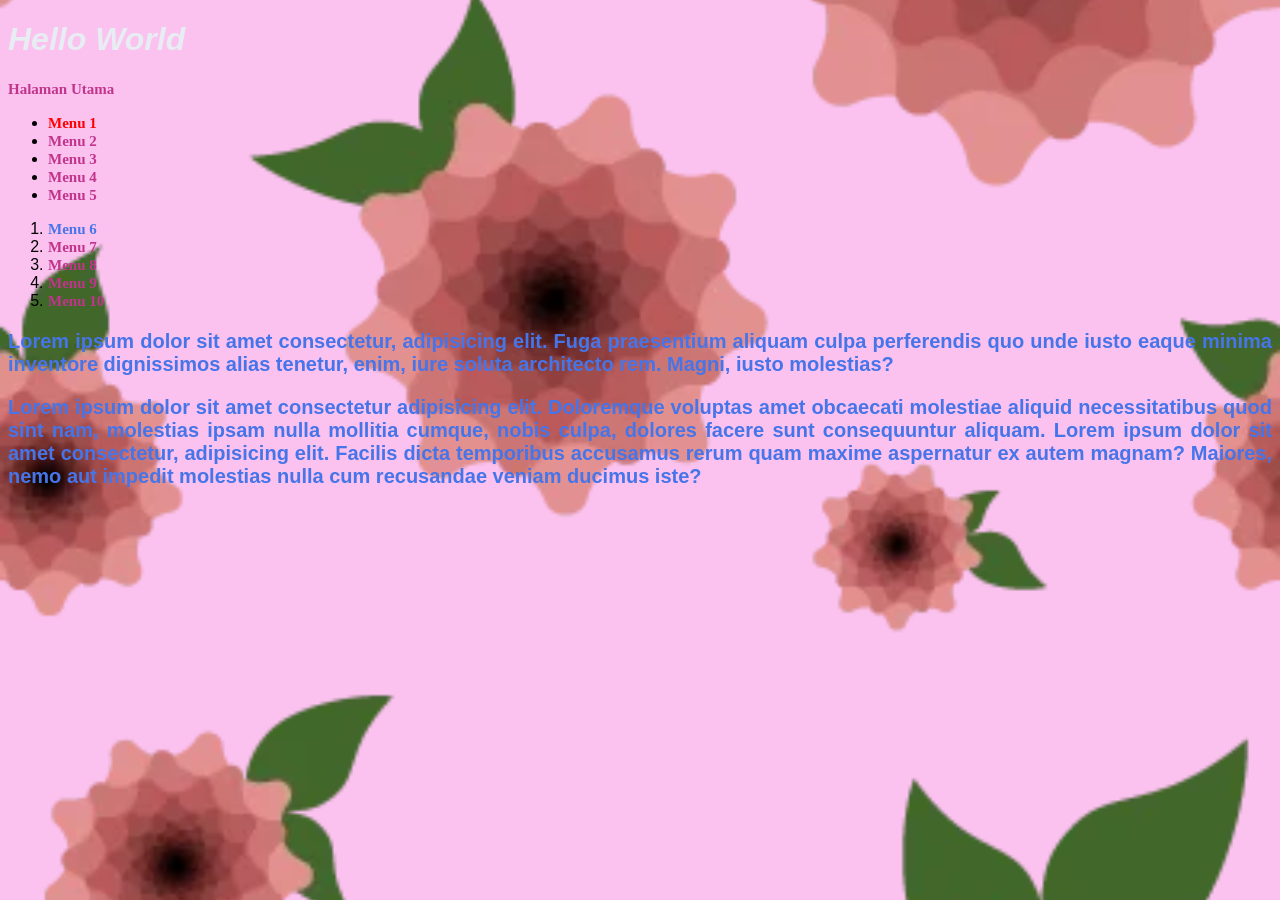
<file: css-dasar/index.html>
<!DOCTYPE html>
<html lang="en">
<head>
    <meta charset="UTF-8">
    <meta name="viewport" content="width=device-width, initial-scale=1.0">
    <title>CSS DASAR</title>
    <link rel="stylesheet" href="style.css">
</head>
<body>
    <h1>Hello World</h1>
    <a href="index.html">Halaman Utama</a>

    <ul>
        <li><a href="a" id="menu1">Menu 1</a></li>
        <li><a href="a" id="menu2">Menu 2</a></li>
        <li><a href="a" id="menu3">Menu 3</a></li>
        <li><a href="a" id="menu4">Menu 4</a></li>
        <li><a href="a" id="menu5">Menu 5</a></li> 
    </ul>

    <ol>
        <li><a href="a" id="menu6">Menu 6</a></li>
        <li><a href="a" id="menu7">Menu 7</a></li>
        <li><a href="a" id="menu8">Menu 8</a></li>
        <li><a href="a" id="menu9">Menu 9</a></li>
        <li><a href="a" id="menu10">Menu 10</a></li>
    </ol>

    <p class="cetak-tebal">Lorem ipsum dolor sit amet consectetur, adipisicing elit. Fuga praesentium aliquam culpa perferendis quo unde iusto eaque minima inventore dignissimos alias tenetur, enim, iure soluta architecto rem. Magni, iusto molestias?</p>

    <p>Lorem ipsum dolor sit amet consectetur adipisicing elit. Doloremque voluptas amet obcaecati molestiae aliquid necessitatibus quod sint nam, molestias ipsam nulla mollitia cumque, nobis culpa, dolores facere sunt consequuntur aliquam. Lorem ipsum dolor sit amet consectetur, adipisicing elit. Facilis dicta temporibus accusamus rerum quam maxime aspernatur ex autem magnam? Maiores, nemo aut impedit molestias nulla cum recusandae veniam ducimus iste?</p>
</body>
</html>
</file>
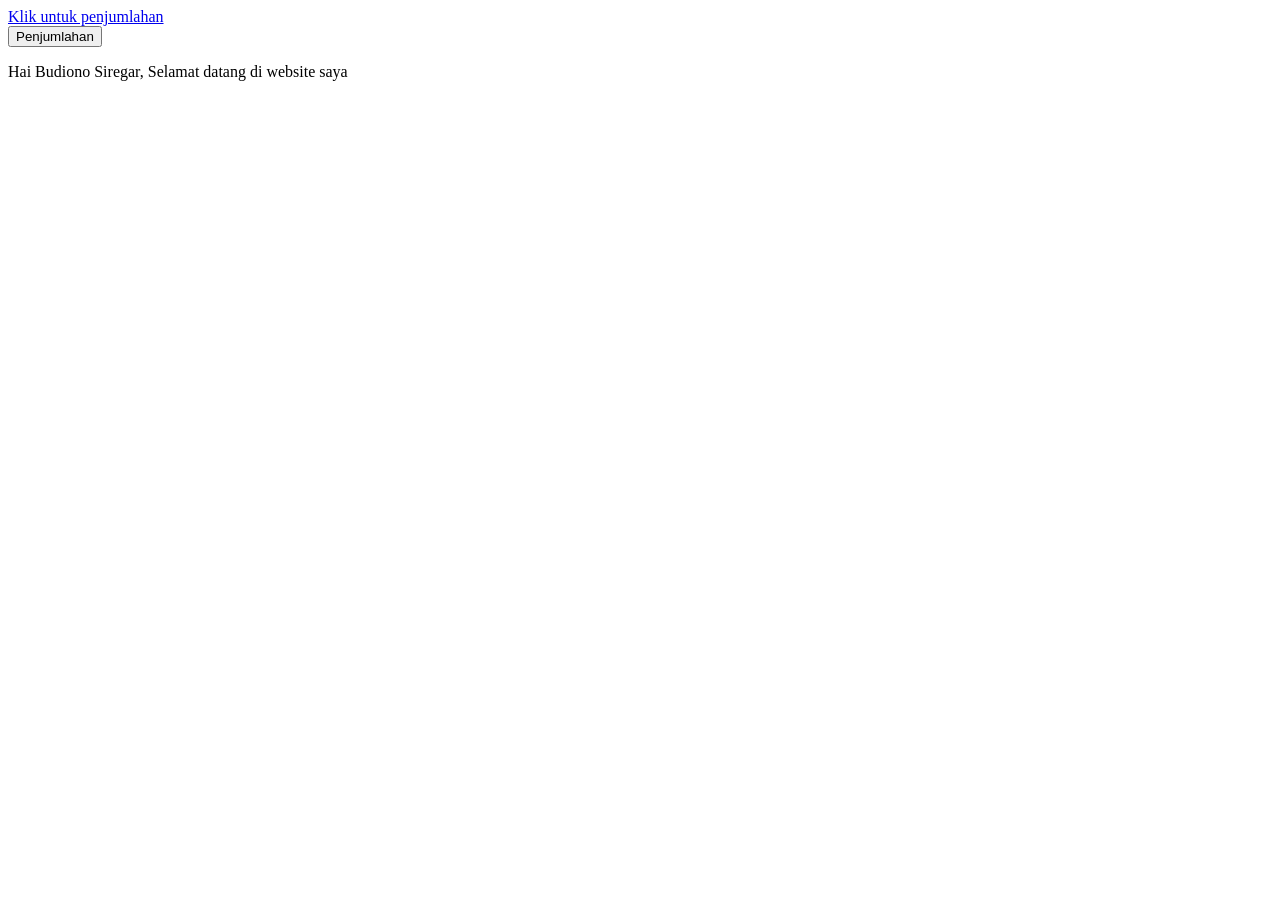
<file: js-dasar/Index.html>
<!DOCTYPE html>
<html lang="en">
<head>
    <meta charset="UTF-8">
    <meta name="viewport" content="width=device-width, initial-scale=1.0">
    <title>JavaScript Dasar</title>
</head>
<body>
    <div>
        <a href="javascript: penjumlahan()">Klik untuk penjumlahan</a><br>
        <button onclick="penjumlahan()">Penjumlahan</button><br>
    </div>
    <p id="demo"></p>

    <script src="Script.js"></script>
</body>
</html>
</file>
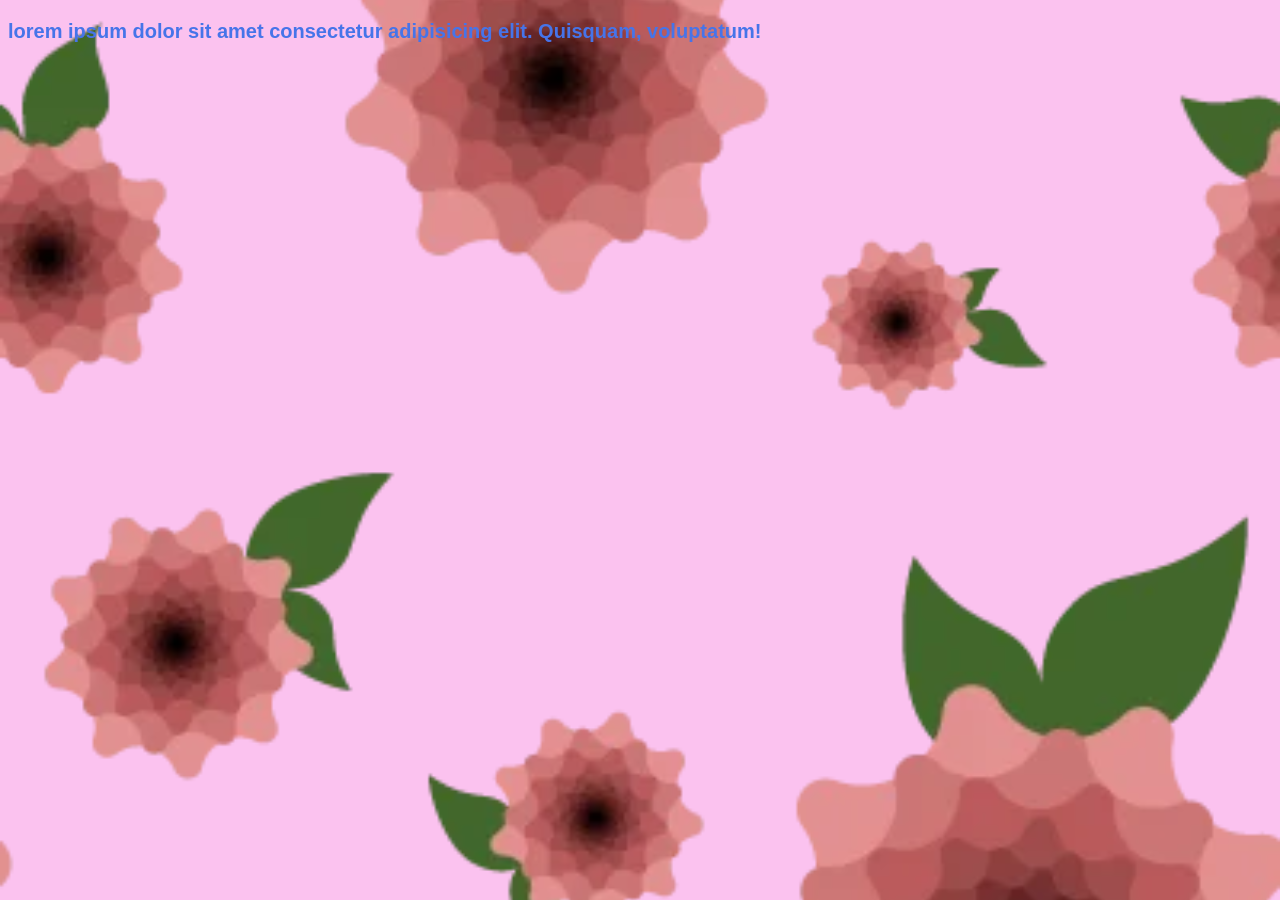
<file: css-dasar/halaman-dua.html>
<!DOCTYPE html>
<html lang="en">
<head>
    <meta charset="UTF-8">
    <meta name="viewport" content="width=device-width, initial-scale=1.0">
    <title>Document</title>
    <link rel="stylesheet" href="style.css">
</head>
<body>
    <p>lorem ipsum dolor sit amet consectetur adipisicing elit. Quisquam, voluptatum!</p>
</body>
</html>
</file>
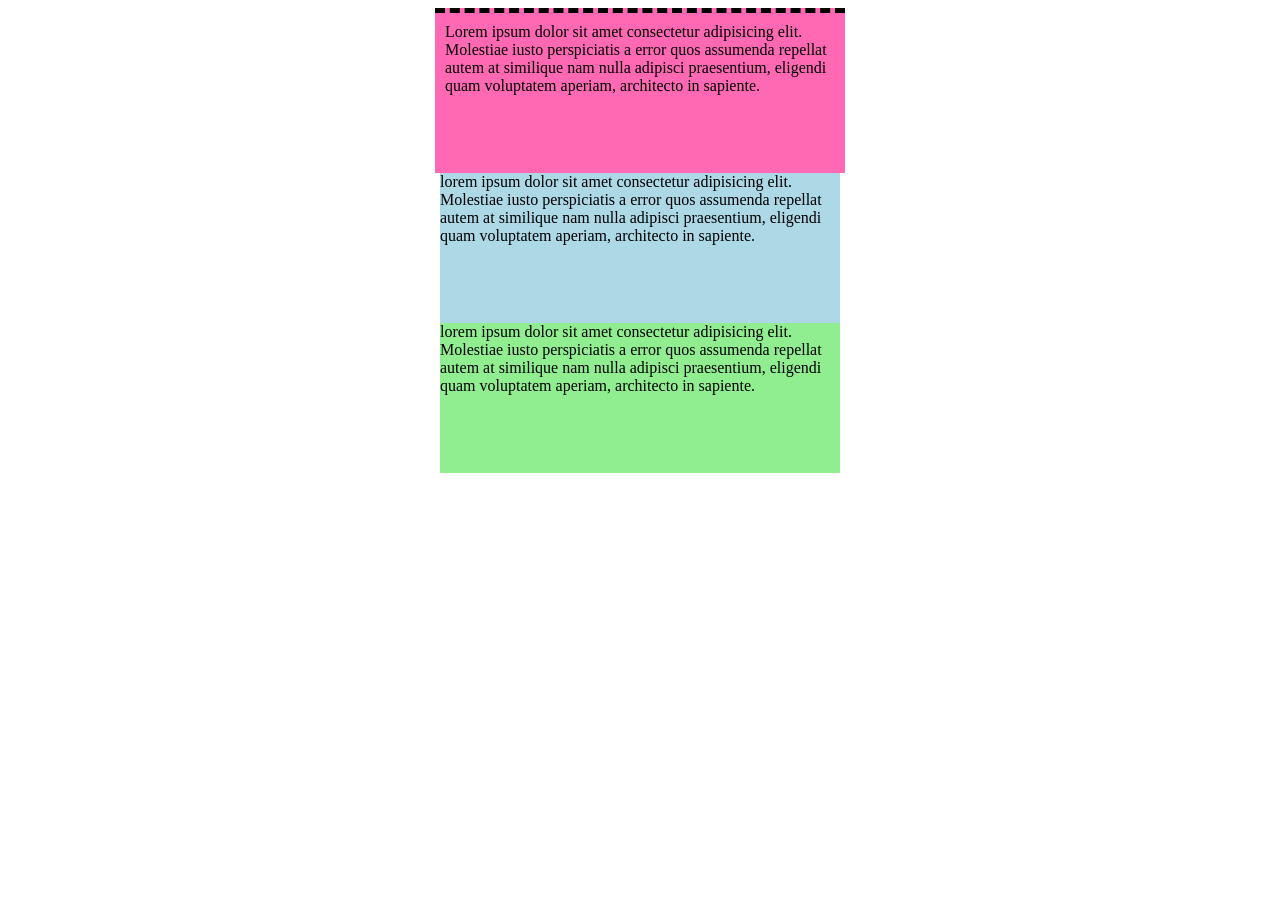
<file: css-layouting/dimensi.html>
<!DOCTYPE html>
<html lang="en">
<head>
    <meta charset="UTF-8">
    <meta name="viewport" content="width=device-width, initial-scale=1.0">
    <title>Dimensi</title>
    <link rel="stylesheet" href="dimensi.css">
</head>
<body>
    <!-- <div class="kotak">
        Tulisan didalam kotak ini akan menyesuaikan dengan ukuran kotak. Jika ukuran kotak diperbesar, maka tulisan juga akan ikut membesar. Begitu juga sebaliknya, jika ukuran kotak diperkecil, maka tulisan juga akan ikut mengecil.
        Lorem ipsum dolor sit amet consectetur adipisicing elit. Libero ad magni vel, provident repellendus repellat saepe. Asperiores dolore, exercitationem ipsum explicabo veritatis aliquam adipisci qui nesciunt et aliquid? Dolor, deleniti? lorem ipsum dolor sit amet consectetur adipisicing elit. Libero ad magni vel, provident repellendus repellat saepe. Asperiores dolore, exercitationem ipsum explicabo veritatis aliquam adipisci qui nesciunt et aliquid? Dolor, deleniti? Lorem ipsum dolor sit amet consectetur adipisicing elit. Libero ad magni vel, provident repellendus repellat saepe. Asperiores dolore, exercitationem ipsum explicabo veritatis aliquam adipisci qui nesciunt et aliquid? Dolor, deleniti? lorem ipsum dolor sit amet consectetur adipisicing elit. Libero ad magni vel, provident repellendus repellat saepe. Asperiores dolore, exercitationem ipsum explicabo veritatis aliquam adipisci qui nesciunt et aliquid? Dolor, deleniti? Lorem ipsum dolor sit amet consectetur adipisicing elit. Libero ad magni vel, provident repellendus repellat saepe. Asperiores dolore, exercitationem ipsum explicabo veritatis aliquam adipisci qui nesciunt et aliquid? Dolor, deleniti? Lorem ipsum dolor sit amet consectetur adipisicing elit. Libero ad magni vel, provident repellendus repellat saepe. Asperiores dolore, exercitationem ipsum explicabo veritatis aliquam adipisci qui nesciunt et aliquid? Dolor, deleniti?
    </div> -->
    <div class="satu">
        Lorem ipsum dolor sit amet consectetur adipisicing elit. Molestiae iusto perspiciatis a error quos assumenda repellat autem at similique nam nulla adipisci praesentium, eligendi quam voluptatem aperiam, architecto in sapiente.
    </div>
    <div class="dua">
        lorem ipsum dolor sit amet consectetur adipisicing elit. Molestiae iusto perspiciatis a error quos assumenda repellat autem at similique nam nulla adipisci praesentium, eligendi quam voluptatem aperiam, architecto in sapiente.
    </div>
    <div class="tiga">
        lorem ipsum dolor sit amet consectetur adipisicing elit. Molestiae iusto perspiciatis a error quos assumenda repellat autem at similique nam nulla adipisci praesentium, eligendi quam voluptatem aperiam, architecto in sapiente.
    </div>
</body>
</html>
</file>
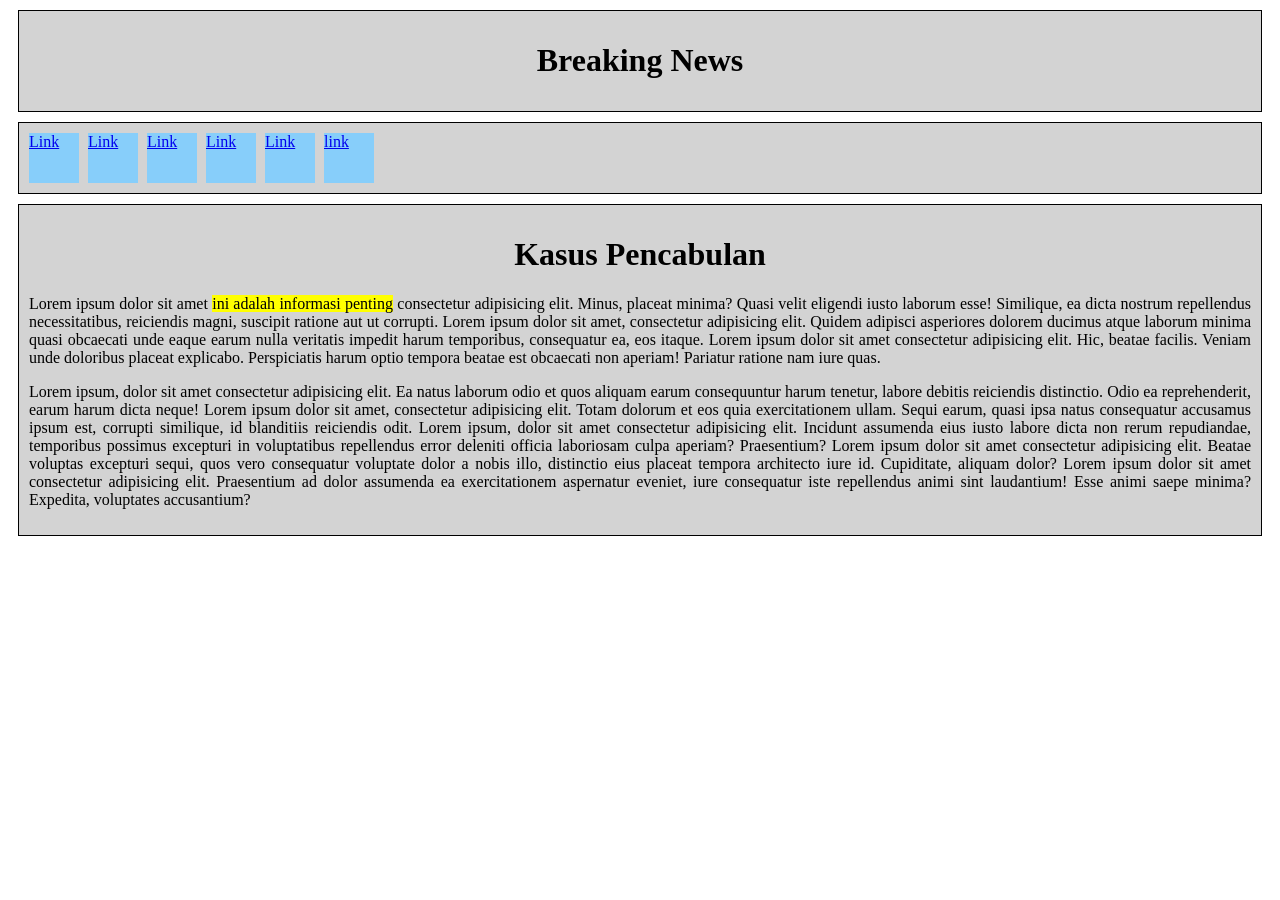
<file: css-layouting/display.html>
<!DOCTYPE html>
<html lang="en">
<head>
    <meta charset="UTF-8">
    <meta name="viewport" content="width=device-width, initial-scale=1.0">
    <title>Display</title>
    <link rel="stylesheet" href="style.css">
</head>
<body>
    <div class="header">
        <h1 align="center">Breaking News</h1>
    </div>
    <div class="navigasi">
        <a href="a">Link</a>
        <a href="a">Link</a>
        <a href="a">Link</a>
        <a href="a">Link</a>
        <a href="a">Link</a>
        <a href="a">link</a>
    </div>
    <div class="artikel">
        <h1 align="center">Kasus Pencabulan</h1>
        <p>
            Lorem ipsum dolor sit amet <span>ini adalah informasi penting</span> consectetur adipisicing elit. Minus, placeat minima? Quasi velit eligendi iusto laborum esse! Similique, ea dicta nostrum repellendus necessitatibus, reiciendis magni, suscipit ratione aut ut corrupti. Lorem ipsum dolor sit amet, consectetur adipisicing elit. Quidem adipisci asperiores dolorem ducimus atque laborum minima quasi obcaecati unde eaque earum nulla veritatis impedit harum temporibus, consequatur ea, eos itaque. Lorem ipsum dolor sit amet consectetur adipisicing elit. Hic, beatae facilis. Veniam unde doloribus placeat explicabo. Perspiciatis harum optio tempora beatae est obcaecati non aperiam! Pariatur ratione nam iure quas.
        </p>
    
        <p>
            Lorem ipsum, dolor sit amet consectetur adipisicing elit. Ea natus laborum odio et quos aliquam earum consequuntur harum tenetur, labore debitis reiciendis distinctio. Odio ea reprehenderit, earum harum dicta neque! Lorem ipsum dolor sit amet, consectetur adipisicing elit. Totam dolorum et eos quia exercitationem ullam. Sequi earum, quasi ipsa natus consequatur accusamus ipsum est, corrupti similique, id blanditiis reiciendis odit. Lorem ipsum, dolor sit amet consectetur adipisicing elit. Incidunt assumenda eius iusto labore dicta non rerum repudiandae, temporibus possimus excepturi in voluptatibus repellendus error deleniti officia laboriosam culpa aperiam? Praesentium? Lorem ipsum dolor sit amet consectetur adipisicing elit. Beatae voluptas excepturi sequi, quos vero consequatur voluptate dolor a nobis illo, distinctio eius placeat tempora architecto iure id. Cupiditate, aliquam dolor? Lorem ipsum dolor sit amet consectetur adipisicing elit. Praesentium ad dolor assumenda ea exercitationem aspernatur eveniet, iure consequatur iste repellendus animi sint laudantium! Esse animi saepe minima? Expedita, voluptates accusantium?
        </p>
    </div>


    
</body>
</html>
</file>
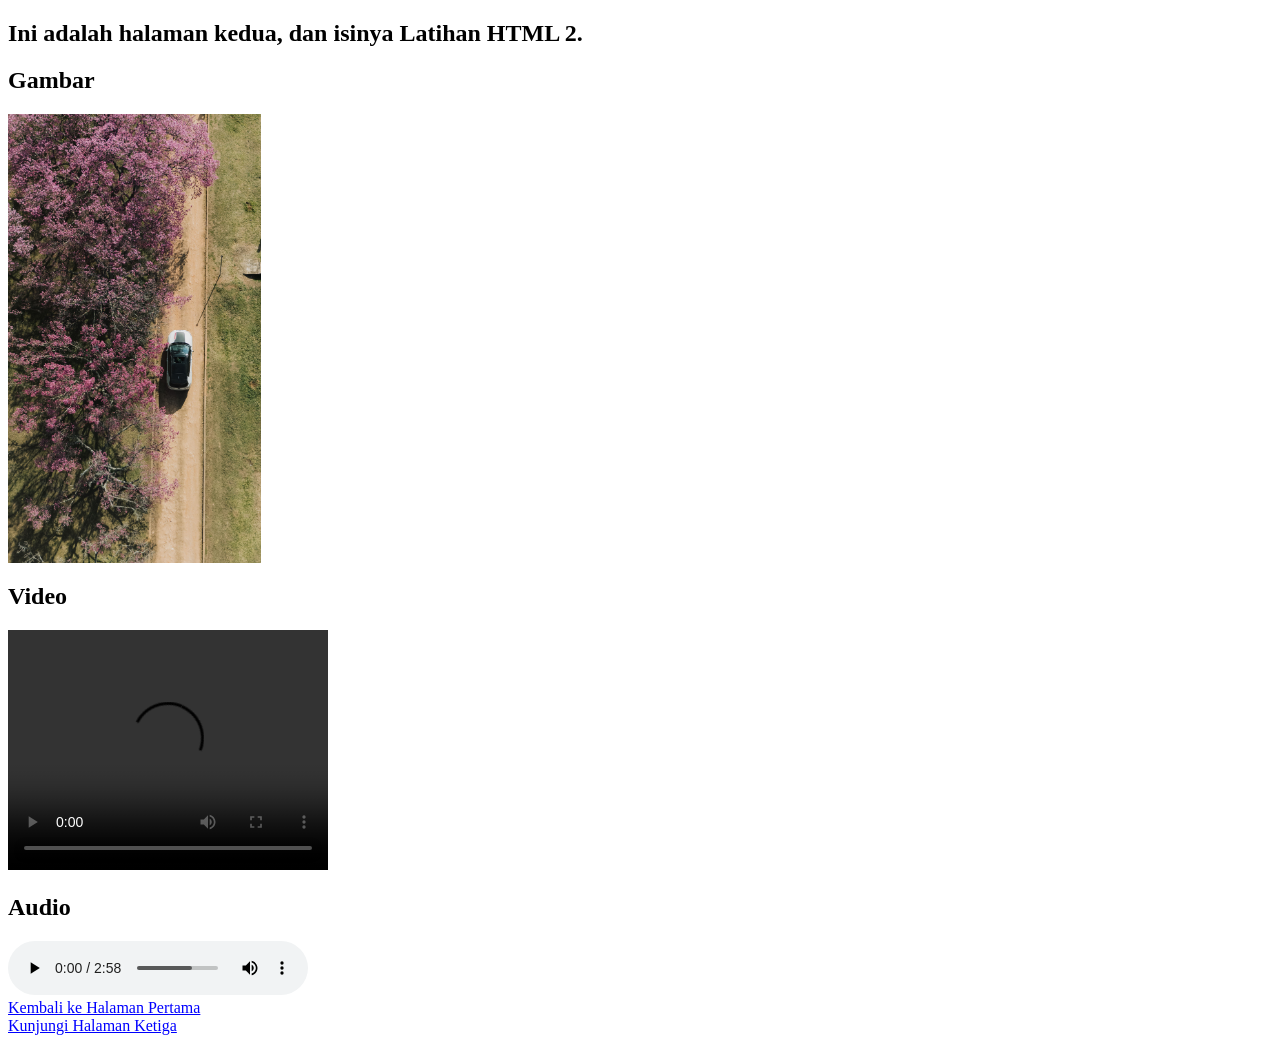
<file: web_dasar/PERTEMUAN 2/halaman__dua.html>
<!DOCTYPE html>
<html lang="en">
<head>
    <meta charset="UTF-8">
    <meta name="viewport" content="width=device-width, initial-scale=1.0">
    <title>Document</title>
</head>
<body>
    <h2 style="color: Black; text-align: left;">Ini adalah halaman kedua, dan isinya Latihan HTML 2.</h2>

    <h2 style="color: Black; text-align: left;">Gambar</h2>
    <img src="gambar1.jpg" alt="Mobil shot dari atas" style="display: block; margin: 0px; max-width: 20%; height: auto; text-align: left;">
    <h2 style="color: Black; text-align: left;">Video</h2>
    <video width="320" height="240" controls>
        <source src="video1.mp4" type="video/mp4">
    </video> <br>

    <h2 style="color: Black; text-align: left;">Audio</h2>
    <audio controls>
        <source src="audio1.mp3" type="audio/mpeg">
    </audio> <br>
    <a href="/PERTEMUAN 2/halaman__satu.html" style="color: Blue; text-decoration: underline;">Kembali ke Halaman Pertama</a> <br>
    <a href="/PERTEMUAN 2/pages/halaman__tiga.html" style="color: Blue; text-decoration: underline;">Kunjungi Halaman Ketiga</a>

    
</body>
</html>
</file>
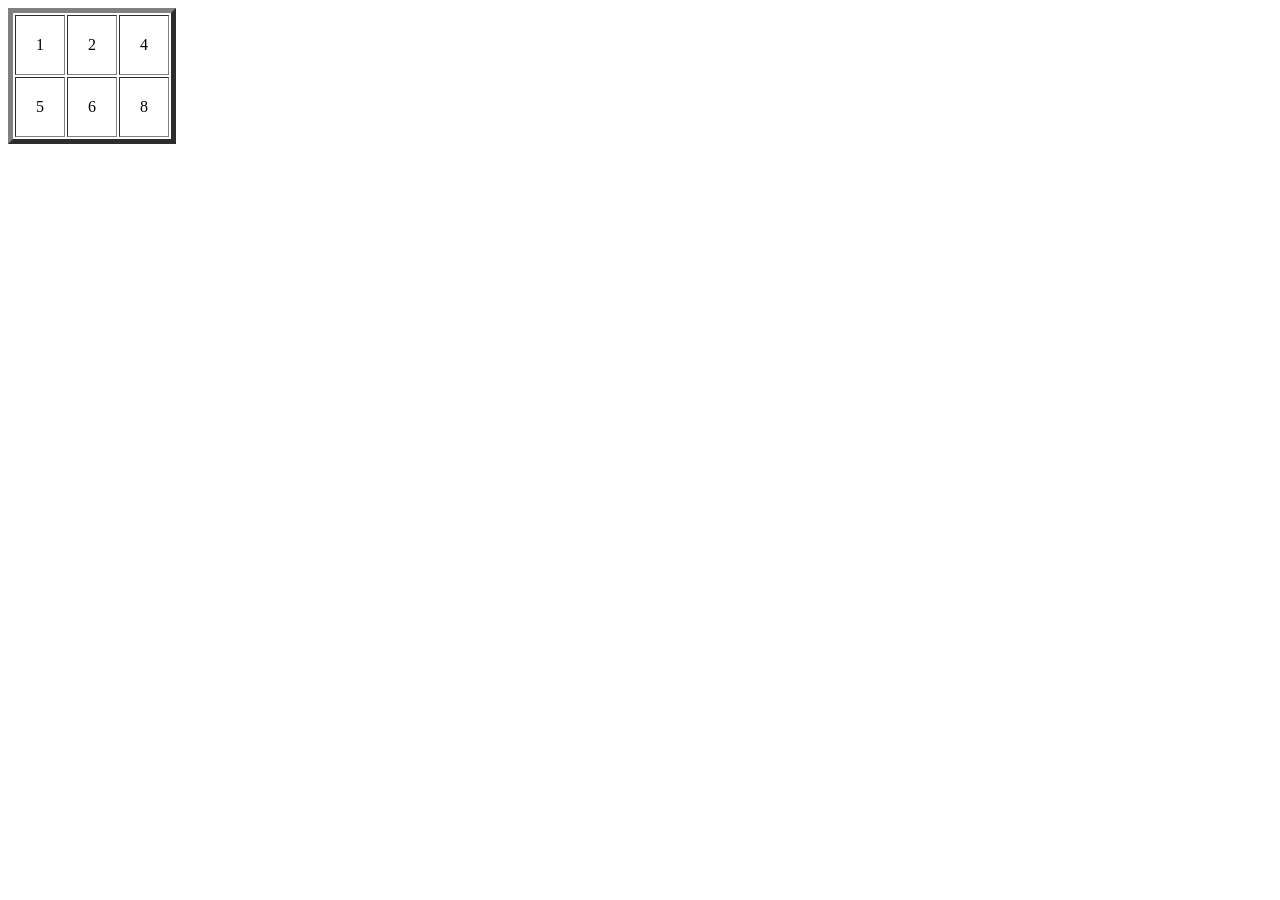
<file: web_dasar/PERTEMUAN 2/halaman_empat.html>
<!DOCTYPE html>
<html lang="en">
<head>
    <meta charset="UTF-8">
    <meta name="viewport" content="width=device-width, initial-scale=1.0">
    <title>Document</title>
</head>
<body>
    <table border="5" cellpadding="20">
        <tr rowspan="2">
            <td>1</td>
            <td colspan="2">2</td>
           
            <td>4</td>
        </tr>
        <tr>
            <td >5</td>
            <td colspan="2">6</td>
           
            <td>8</td>
        </tr>
    </table>
</body>
</html>
</file>
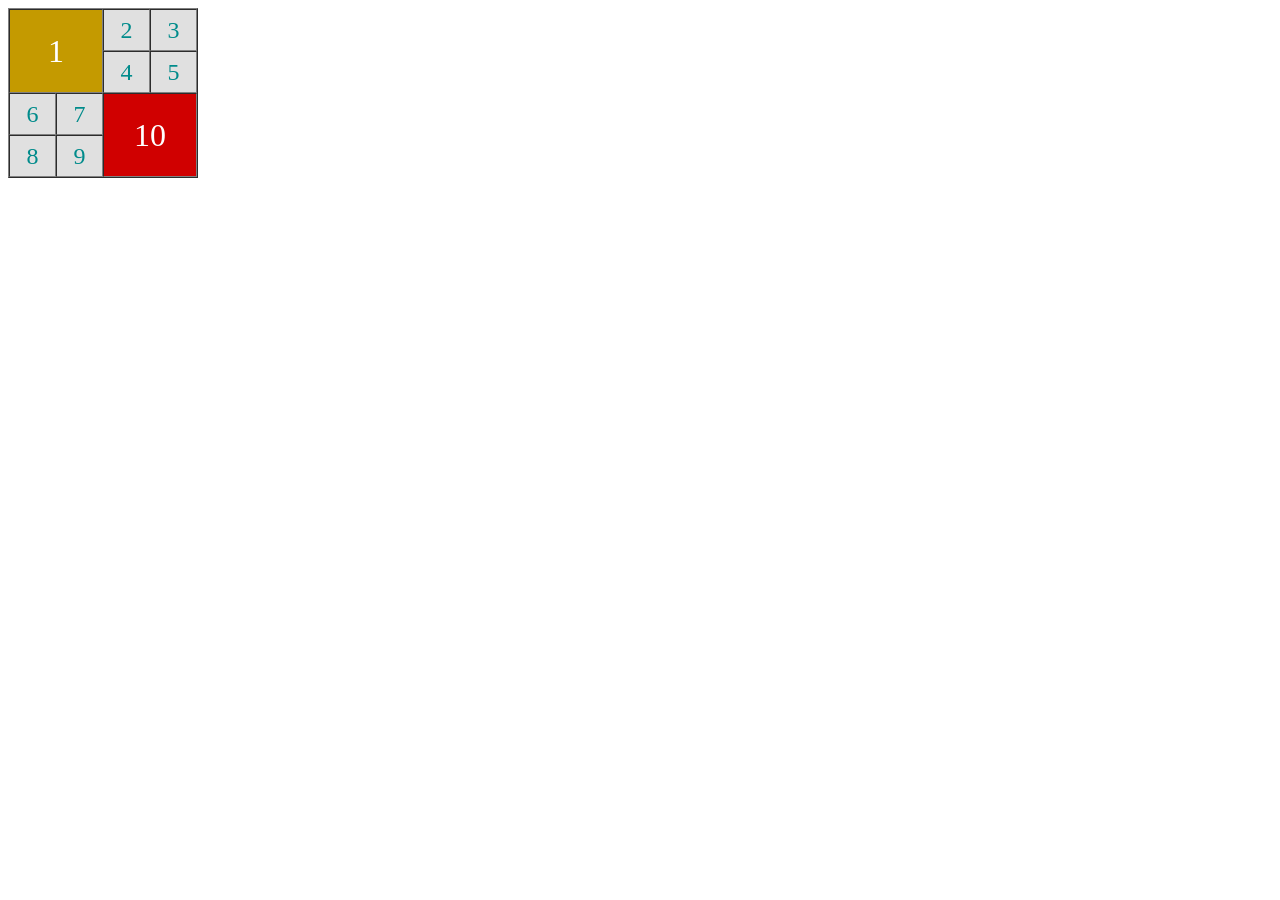
<file: web_dasar/PERTEMUAN 2/LatihanP2.html>
<!DOCTYPE html>

<html>

<head>

    <title>Tabel Angka</title>

</head>

<body>

<table border="1" cellspacing="0" cellpadding="0" width="190" height="160">

    <tr>


        <td rowspan="2" colspan="2" bgcolor="#C49A00" align="center">

            <font color="white" size="6">1</font>

        </td>


        <td width="45" height="40" bgcolor="#E0E0E0" align="center">

            <font color="#008B8B" size="5">2</font>

        </td>


        <td width="45" bgcolor="#E0E0E0" align="center">

            <font color="#008B8B" size="5">3</font>

        </td>

    </tr>


    <tr>


        <td height="40" bgcolor="#E0E0E0" align="center">

            <font color="#008B8B" size="5">4</font>

        </td>


        <td bgcolor="#E0E0E0" align="center">

            <font color="#008B8B" size="5">5</font>

        </td>

    </tr>


    <tr>


        <td width="45" height="40" bgcolor="#E0E0E0" align="center">

            <font color="#008B8B" size="5">6</font>

        </td>


        <td bgcolor="#E0E0E0" align="center">

            <font color="#008B8B" size="5">7</font>

        </td>


        <td rowspan="2" colspan="2" bgcolor="#D00000" align="center">

            <font color="white" size="6">10</font>

        </td>

    </tr>


    <tr>


        <td height="40" bgcolor="#E0E0E0" align="center">

            <font color="#008B8B" size="5">8</font>

        </td>


        <td bgcolor="#E0E0E0" align="center">

            <font color="#008B8B" size="5">9</font>

        </td>

    </tr>

</table>
</body>

</html>
</file>
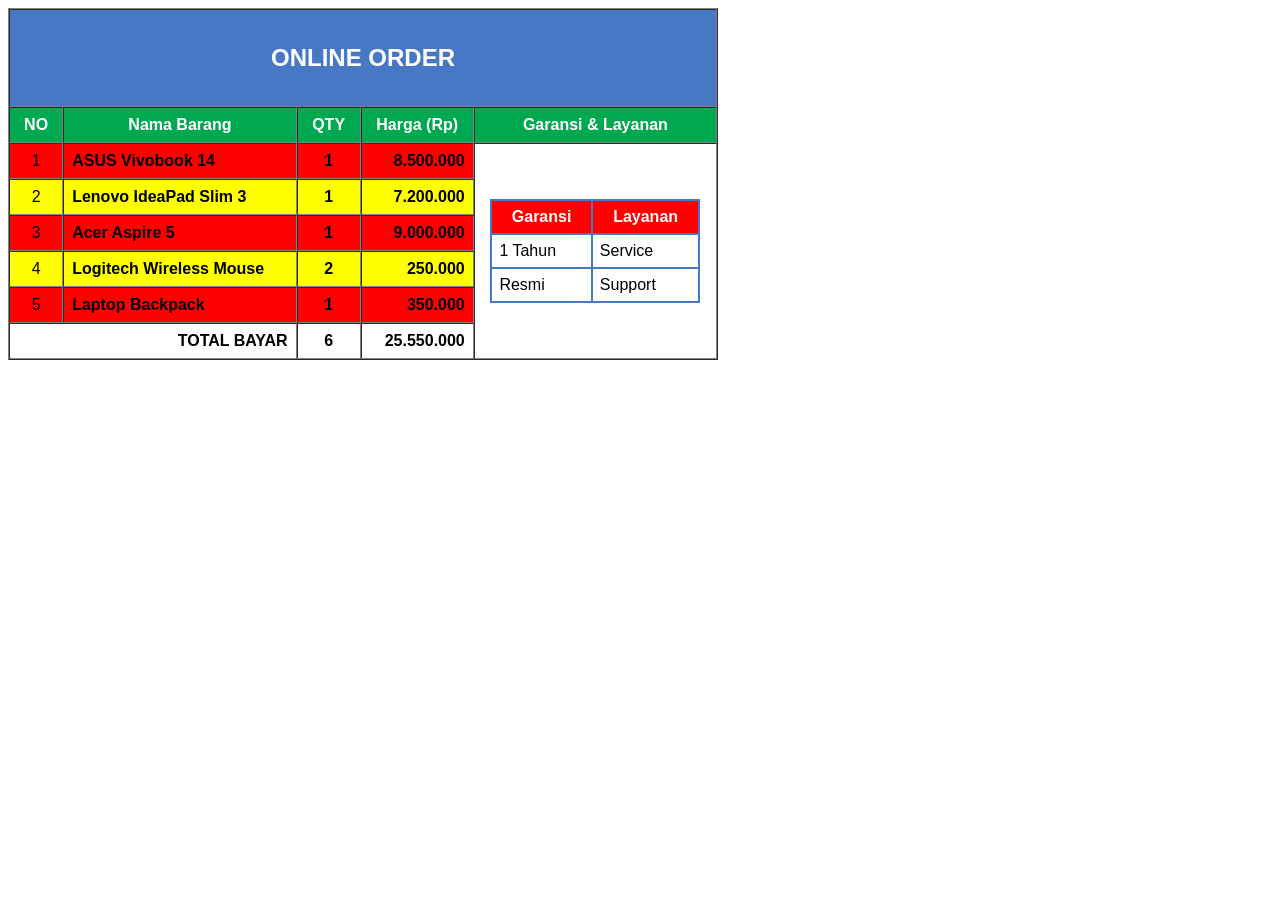
<file: web_dasar/TUGAS/TugasPertemuan2.html>
<!DOCTYPE html>

<html>

<head>

    <title>Online Order</title>

</head>

<body>

<table border="1" cellspacing="0" cellpadding="8" width="710">


    <tr>

        <th colspan="5" height="80" bgcolor="#4778C5">

            <font face="Arial" color="white" size="5">

                ONLINE ORDER

            </font>

        </th>

    </tr>


    <tr bgcolor="#00A94F">

        <th width="40">

            <font face="Arial" color="white">NO</font>

        </th>

        <th width="260">

            <font face="Arial" color="white">Nama Barang</font>

        </th>

        <th width="50">

            <font face="Arial" color="white">QTY</font>

        </th>

        <th width="100">

            <font face="Arial" color="white">Harga (Rp)</font>

        </th>

        <th width="230">

            <font face="Arial" color="white">Garansi & Layanan</font>

        </th>

    </tr>



    <tr bgcolor="#FF0000">

        <td align="center">

            <font face="Arial">1</font>

        </td>

        <td>

            <font face="Arial"><b>ASUS Vivobook 14</b></font>

        </td>

        <td align="center">

            <font face="Arial"><b>1</b></font>

        </td>

        <td align="right">

            <font face="Arial"><b>8.500.000</b></font>

        </td>


        <td rowspan="6" valign="middle" align="center" bgcolor="white">

            <table border="1" cellspacing="0" cellpadding="7" width="210" bordercolor="#4778C5">

                <tr bgcolor="#FF0000">

                    <th>

                        <font face="Arial" color="white">Garansi</font>

                    </th>

                    <th>

                        <font face="Arial" color="white">Layanan</font>

                    </th>

                </tr>

                <tr>

                    <td bgcolor="white">

                        <font face="Arial">1 Tahun</font>

                    </td>

                    <td bgcolor="white">

                        <font face="Arial">Service</font>

                    </td>

                </tr>

                <tr>

                    <td bgcolor="white">

                        <font face="Arial">Resmi</font>

                    </td>

                    <td bgcolor="white">

                        <font face="Arial">Support</font>

                    </td>

                </tr>

            </table>

        </td>

    </tr>



    <tr bgcolor="#FFFF00">

        <td align="center">

            <font face="Arial">2</font>

        </td>

        <td>

            <font face="Arial"><b>Lenovo IdeaPad Slim 3</b></font>

        </td>

        <td align="center">

            <font face="Arial"><b>1</b></font>

        </td>

        <td align="right">

            <font face="Arial"><b>7.200.000</b></font>

        </td>

    </tr>



    <tr bgcolor="#FF0000">

        <td align="center">

            <font face="Arial">3</font>

        </td>

        <td>

            <font face="Arial"><b>Acer Aspire 5</b></font>

        </td>

        <td align="center">

            <font face="Arial"><b>1</b></font>

        </td>

        <td align="right">

            <font face="Arial"><b>9.000.000</b></font>

        </td>

    </tr>



    <tr bgcolor="#FFFF00">

        <td align="center">

            <font face="Arial">4</font>

        </td>

        <td>

            <font face="Arial"><b>Logitech Wireless Mouse</b></font>

        </td>

        <td align="center">

            <font face="Arial"><b>2</b></font>

        </td>

        <td align="right">

            <font face="Arial"><b>250.000</b></font>

        </td>

    </tr>



    <tr bgcolor="#FF0000">

        <td align="center">

            <font face="Arial">5</font>

        </td>

        <td>

            <font face="Arial"><b>Laptop Backpack</b></font>

        </td>

        <td align="center">

            <font face="Arial"><b>1</b></font>

        </td>

        <td align="right">

            <font face="Arial"><b>350.000</b></font>

        </td>

    </tr>


    <tr>

        <th colspan="2" align="right">

            <font face="Arial">TOTAL BAYAR</font>

        </th>

        <th>

            <font face="Arial">6</font>

        </th>

        <th align="right">

            <font face="Arial">25.550.000</font>

        </th>

    </tr>

</table>

</body>

</html>
</file>
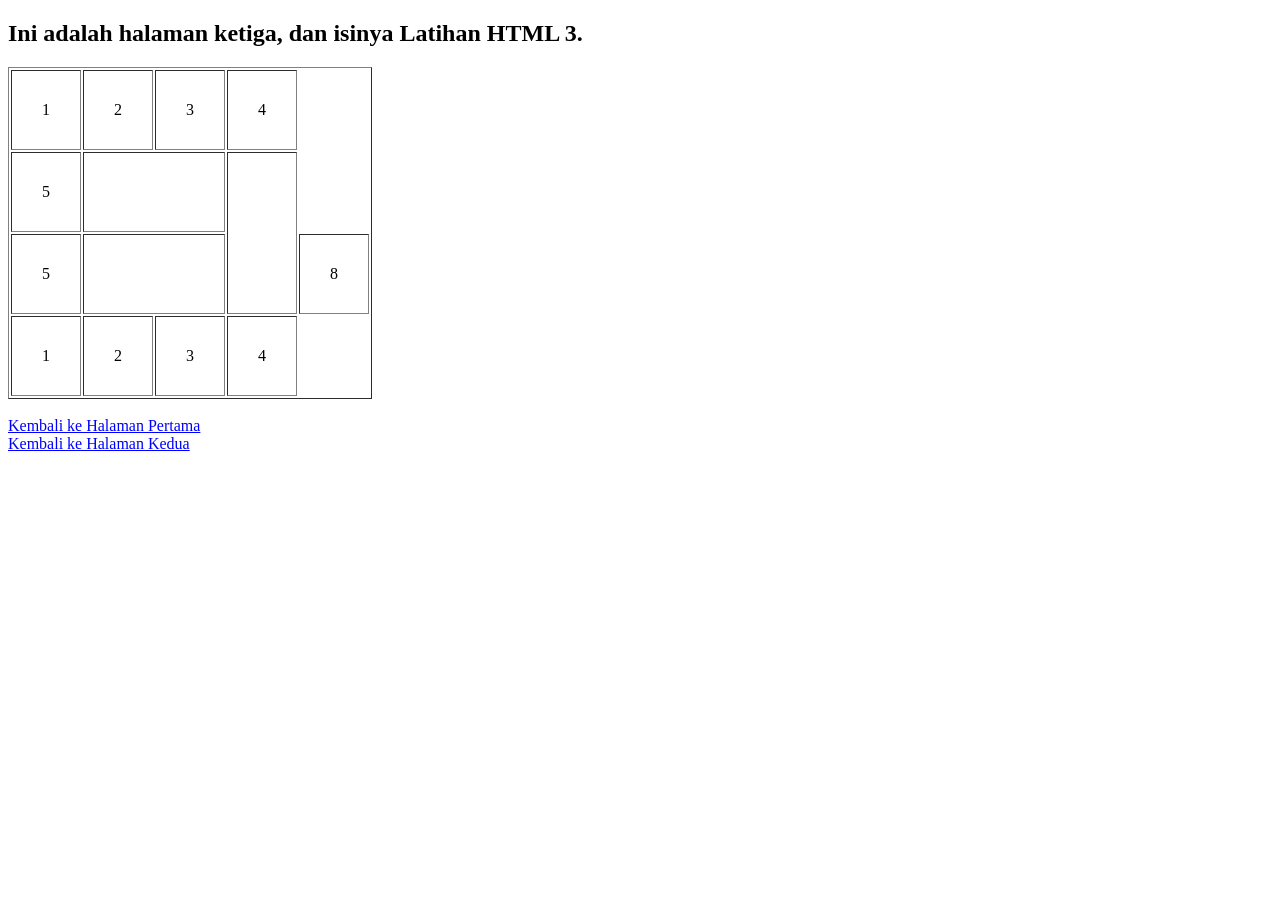
<file: web_dasar/PERTEMUAN 2/pages/halaman__tiga.html>
<!DOCTYPE html>
<html lang="en">
<head>
    <meta charset="UTF-8">
    <meta name="viewport" content="width=device-width, initial-scale=1.0">
    <title>Document</title>
</head>
<body>
    <h2 style="color: Black; text-align: left;">Ini adalah halaman ketiga, dan isinya Latihan HTML 3.</h2>
<!-- <table style="border: 1px solid black; border-collapse: collapse; width: 100%;"> -->
        <!-- <tr>
            <th style="border: 1px solid black; padding: 8px;">Nama</th>
            <th style="border: 1px solid black; padding: 8px;">NIM</th>
            <th style="border: 1px solid black; padding: 8px;">Prodi</th>
        </tr>
        <tr>
            <td style="border: 1px solid black; padding: 8px;">Uli</td>
            <td style="border: 1px solid black; padding: 8px;">123456789</td>
            <td style="border: 1px solid black; padding: 8px;">Teknik Informatika</td>
        </tr>
        <tr>
            <td style="border: 1px solid black; padding: 8px;">Jarvis</td>
            <td style="border: 1px solid black; padding: 8px;">987654321</td>
            <td style="border: 1px solid black; padding: 8px;">Teknik Informatika</td>
        </tr> -->
        <table border="1" cellpadding="30";>
        <tr>
            <td>1</td>
            <td>2</td>
            <td>3</td>
            <td>4</td>
        </tr>
            <tr>
            <td>5</td>
            <td colspan="2"> </td>
            <td rowspan="2"> </td>
        </tr>
                    <tr>
            <td>5</td>
            <td colspan="2"> </td>
            <td>8</td>
        </tr>
                <tr>
            <td>1</td>
            <td>2</td>
            <td>3</td>
            <td>4</td>
        </tr>
</table>
    <br>
    <a href="/PERTEMUAN 2/halaman__satu.html" style="color: Blue; text-decoration: underline;">Kembali ke Halaman Pertama</a> <br>
    <a href="/PERTEMUAN 2/halaman__dua.html" style="color: Blue; text-decoration: underline;">Kembali ke Halaman Kedua</a>
    
</body>
</html>
</file>
<file: css-dasar/style.css>
body {
    font-family: Arial, Helvetica, sans-serif;
    background-color: rgb(251, 194, 239);
    background-image: url("pink-flowers.webp");
    background-repeat: repeat;
    background-position: center;
    background-size: cover;
}
h1 {
    color: rgb(232, 236, 243);
    font-size: 2em;
    font-style: italic;
    text-transform: all-caps;
}

a {
    font-family: Times New Roman, Times, serif;
    font-weight: bold;
    font-size: 15px;
    text-decoration: none;
    color: rgb(193, 52, 139);
}

p {
    font-size: 20px;
    text-align: justify;
    color: rgb(248, 252, 255);
}

p, ol > li > a.cetak-tebal {
    font-weight: bold;
    color: rgb(70, 116, 233);
}

#menu1 {
    color: red;
}

ol > li:first-child a {
    color: rgb(70, 116, 233);
}
</file>
<file: css-layouting/dimensi.css>
/* .kotak{
    text-align: justify;
    width: 50%;
    height: 200px;
    background-color: hotpink;
    overflow: auto;
} */

div{
    width: 400px;
    height: 150px;
    margin: 0 auto;
}


.satu{
    background-color: hotpink;
    padding-left: 10px;
    padding-top: 10px;
    border-top: 5px dashed black;
}

.dua{
    background-color: lightblue;
}

.tiga{
    background-color: lightgreen;
}
</file>
<file: css-layouting/style.css>
div {
            border: 1px solid black;
            padding: 10px;
            margin: 10px;
            background-color: lightgray;
        }
        span{
            background-color: yellow;
        }

        a{
        background-color: lightskyblue;
        width: 50px;
        height: 50px;
        margin-right: 5px;
        display: inline-block;
        }

        div.artikel{
        }

        p{
        text-align: justify;
        }
</file>
